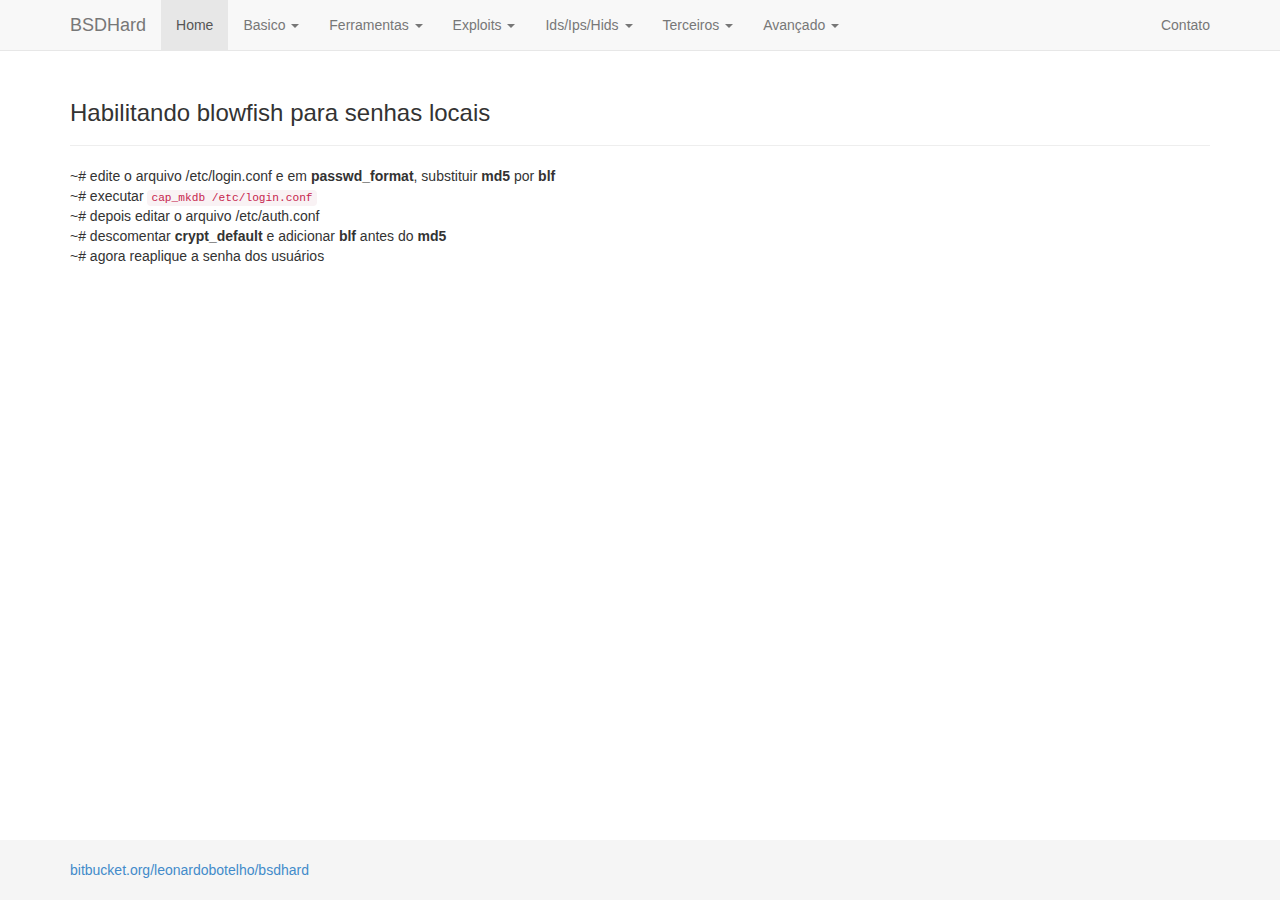
<file: blowfish.html>
<!DOCTYPE html>
<html lang="en">
  <head>
    <meta charset="utf-8">
    <meta http-equiv="X-UA-Compatible" content="IE=edge">
    <meta name="viewport" content="width=device-width, initial-scale=1">
    <meta name="description" content="FreeBSD Hardening">
    <meta name="author" content="@b0telh0">
    <link rel="shortcut icon" href="../../assets/ico/favicon.ico">

    <title>bsdhard.com.br</title>

    <!-- Bootstrap core CSS -->
    <link href="css/bootstrap.min.css" rel="stylesheet">

    <!-- Custom styles for this template -->
    <link href="sticky-footer-navbar.css" rel="stylesheet">

    <!-- Load navbar -->
    <script src="https://ajax.googleapis.com/ajax/libs/jquery/1.11.0/jquery.min.js"></script>
    <script> 
    $(function(){
      $("#includedContent").load("bar.html"); 
    });
    </script>

  </head>

  <body>

    <div id="includedContent"></div>

    <!-- Begin page content -->
    <div class="container">
      <div class="page-header">
        <h3>Habilitando blowfish para senhas locais</h3>
      </div>
      <p>
~# edite o arquivo /etc/login.conf e em <strong>passwd_format</strong>, substituir <strong>md5</strong> por <strong>blf</strong><br>
~# executar <code>cap_mkdb /etc/login.conf</code><br>
~# depois editar o arquivo /etc/auth.conf<br>
~# descomentar <strong>crypt_default</strong> e adicionar <strong>blf</strong> antes do <strong>md5</strong><br>
~# agora reaplique a senha dos usuários<br><br><br>
</p>
    </div>

    <div id="footer">
      <div class="container">
        <p class="text-muted"><a href="https://bitbucket.org/leonardobotelho/bsdhard">bitbucket.org/leonardobotelho/bsdhard</a></p>
      </div>
    </div>


    <!-- Bootstrap core JavaScript
    ================================================== -->
    <!-- Placed at the end of the document so the pages load faster -->
    <script src="js/bootstrap.min.js"></script>
  </body>
</html>
</file>
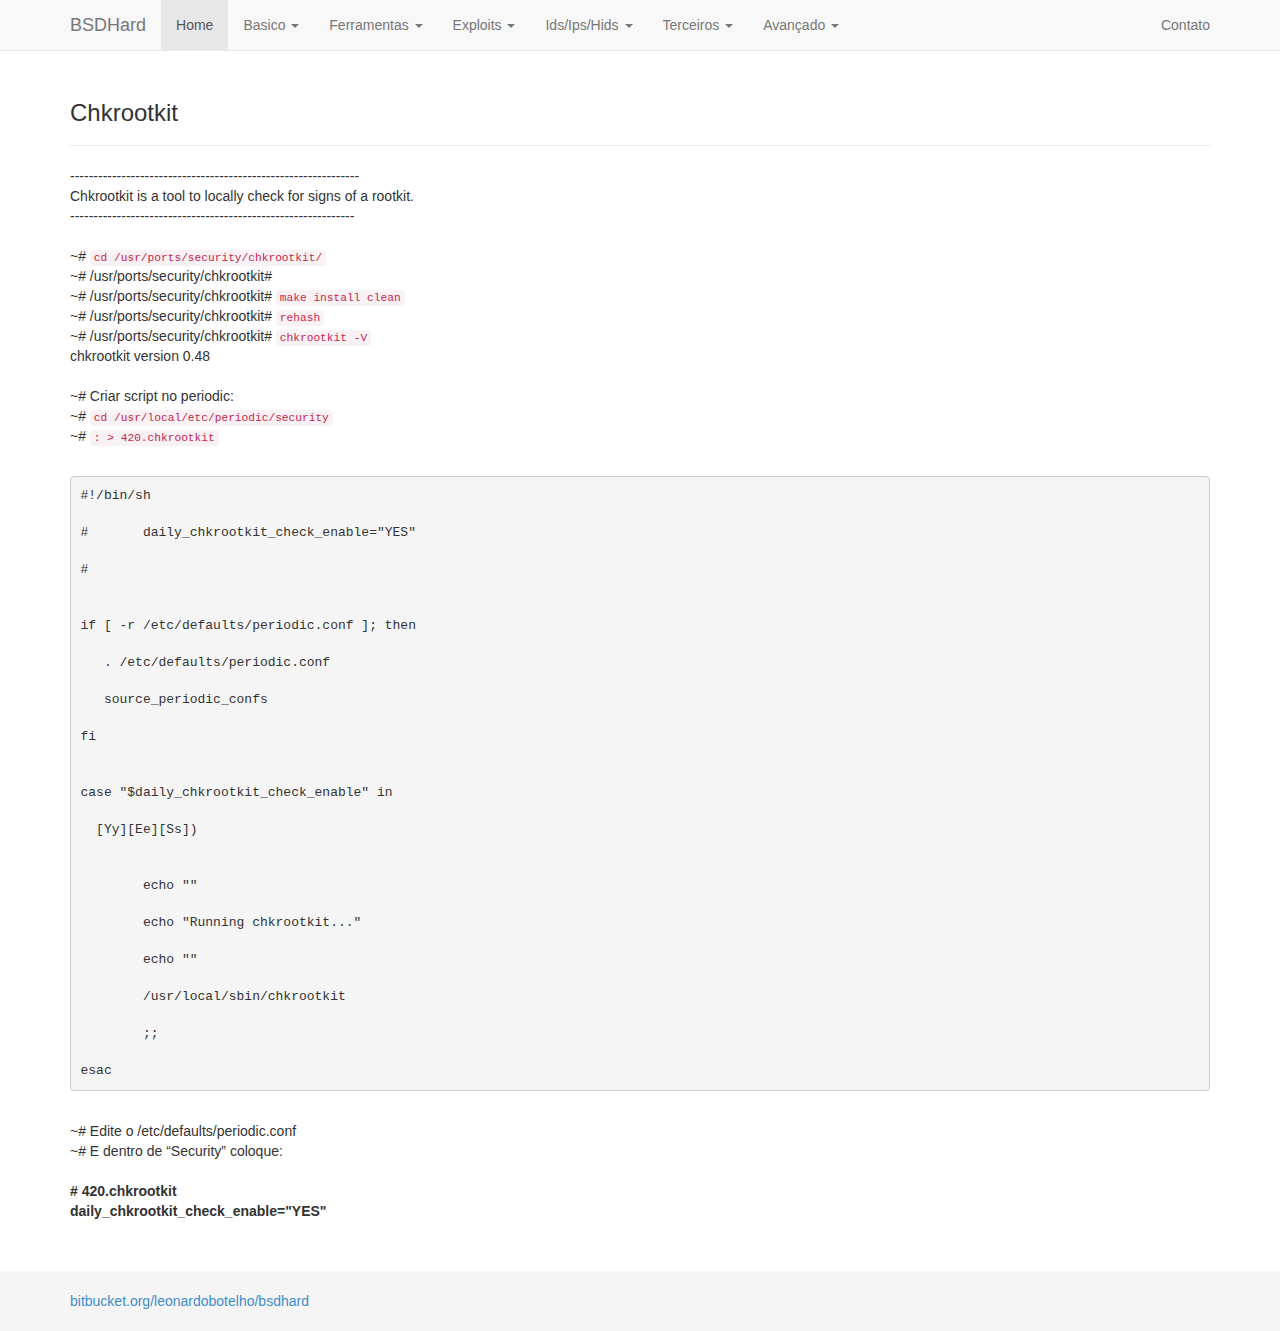
<file: chkrootkit.html>
<!DOCTYPE html>
<html lang="en">
  <head>
    <meta charset="utf-8">
    <meta http-equiv="X-UA-Compatible" content="IE=edge">
    <meta name="viewport" content="width=device-width, initial-scale=1">
    <meta name="description" content="FreeBSD Hardening">
    <meta name="author" content="@b0telh0">
    <link rel="shortcut icon" href="../../assets/ico/favicon.ico">

    <title>bsdhard.com.br</title>

    <!-- Bootstrap core CSS -->
    <link href="css/bootstrap.min.css" rel="stylesheet">

    <!-- Custom styles for this template -->
    <link href="sticky-footer-navbar.css" rel="stylesheet">

    <!-- Prettify -->
    <link href="http://google-code-prettify.googlecode.com/svn/trunk/src/prettify.css" rel="stylesheet">
    <script src="http://google-code-prettify.googlecode.com/svn/trunk/src/prettify.js"></script>

    <!-- Load navbar -->
    <script src="https://ajax.googleapis.com/ajax/libs/jquery/1.11.0/jquery.min.js"></script>
    <script> 
    $(function(){
      $("#includedContent").load("bar.html"); 
    });
    </script>

    <script type="text/javascript">
    (function(jQuery){
      jQuery( document ).ready( function() {
        prettyPrint();
      } );
    }(jQuery))
    </script>

  </head>

  <body>

    <div id="includedContent"></div>

    <!-- Begin page content -->
    <div class="container">
      <div class="page-header">
        <h3>Chkrootkit</h3>
      </div>
      <p>--------------------------------------------------------------<br>
Chkrootkit is a tool to locally check for signs of a rootkit.<br>
 -------------------------------------------------------------<br><br>

~# <code>cd /usr/ports/security/chkrootkit/</code><br>
~# /usr/ports/security/chkrootkit#<br>
~# /usr/ports/security/chkrootkit# <code>make install clean</code><br>
~# /usr/ports/security/chkrootkit# <code>rehash</code><br>
~# /usr/ports/security/chkrootkit# <code>chkrootkit -V</code><br>
chkrootkit version 0.48<br><br>

~# Criar script no periodic:<br>
~# <code>cd /usr/local/etc/periodic/security</code><br>
~# <code>: > 420.chkrootkit</code><br><br>

<pre class="prettyprint linenums lang-bash">
#!/bin/sh<br>
#       daily_chkrootkit_check_enable="YES"<br>
#<br>

if [ -r /etc/defaults/periodic.conf ]; then<br>
   . /etc/defaults/periodic.conf<br>
   source_periodic_confs<br>
fi<br>

case "$daily_chkrootkit_check_enable" in<br>
  [Yy][Ee][Ss])<br>

        echo ""<br>
        echo "Running chkrootkit..."<br>
        echo ""<br>
        /usr/local/sbin/chkrootkit<br>
        ;;<br>
esac
</pre>
<br>
~# Edite o /etc/defaults/periodic.conf<br>
~# E dentro de “Security” coloque:<br><br>

<strong># 420.chkrootkit<br>
daily_chkrootkit_check_enable="YES"</strong><br><br><br></p>
    </div>

    <div id="footer">
      <div class="container">
        <p class="text-muted"><a href="https://bitbucket.org/leonardobotelho/bsdhard">bitbucket.org/leonardobotelho/bsdhard</a></p>
      </div>
    </div>


    <!-- Bootstrap core JavaScript
    ================================================== -->
    <!-- Placed at the end of the document so the pages load faster -->
    <script src="js/bootstrap.min.js"></script>
  </body>
</html>
</file>
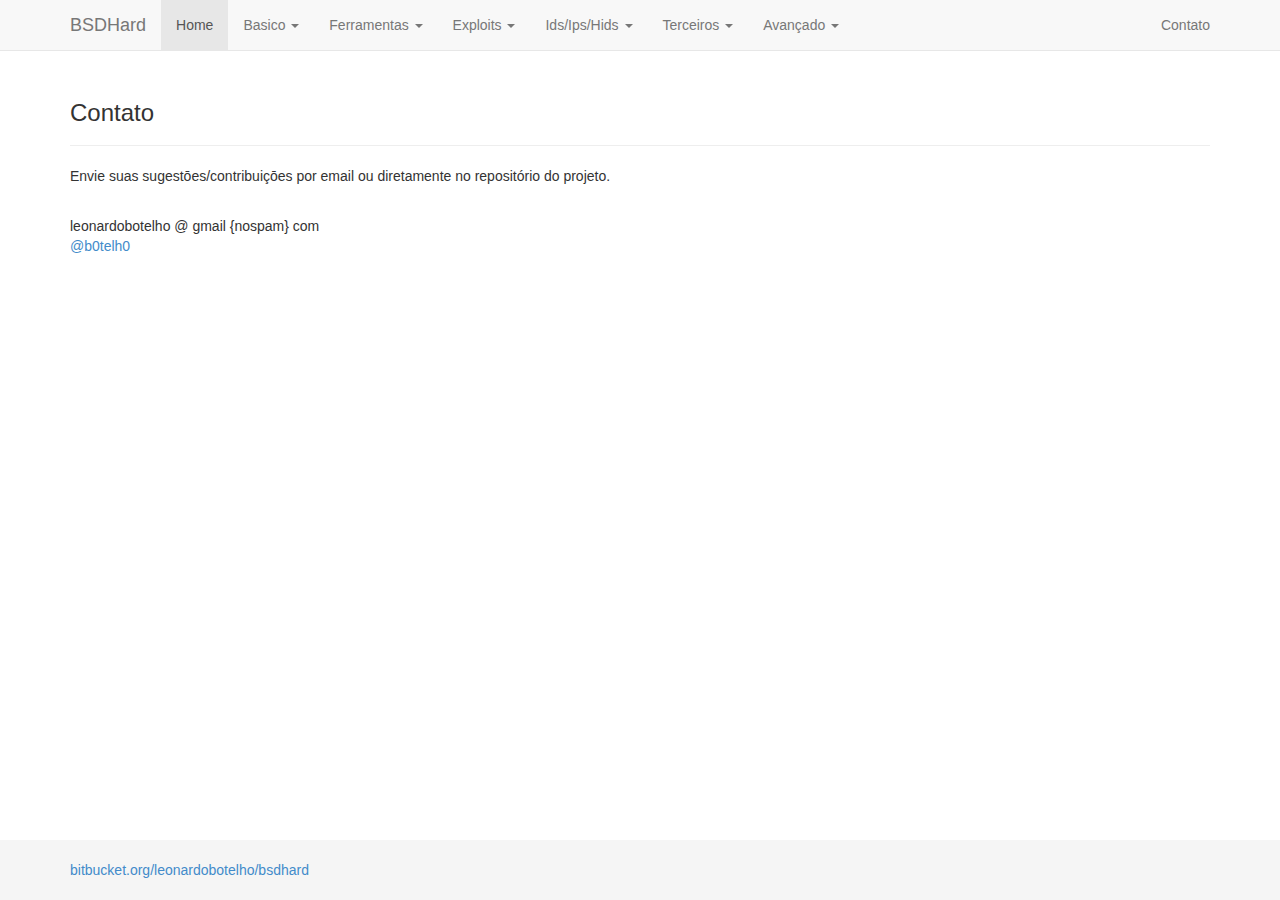
<file: contact.html>
<!DOCTYPE html>
<html lang="en">
  <head>
    <meta charset="utf-8">
    <meta http-equiv="X-UA-Compatible" content="IE=edge">
    <meta name="viewport" content="width=device-width, initial-scale=1">
    <meta name="description" content="FreeBSD Hardening">
    <meta name="author" content="@b0telh0">
    <link rel="shortcut icon" href="../../assets/ico/favicon.ico">

    <title>bsdhard.com.br</title>

    <!-- Bootstrap core CSS -->
    <link href="css/bootstrap.min.css" rel="stylesheet">

    <!-- Custom styles for this template -->
    <link href="sticky-footer-navbar.css" rel="stylesheet">

    <!-- Load navbar -->
    <script src="https://ajax.googleapis.com/ajax/libs/jquery/1.11.0/jquery.min.js"></script>
    <script> 
    $(function(){
      $("#includedContent").load("bar.html"); 
    });
    </script>

  </head>

  <body>

    <div id="includedContent"></div>

    <!-- Begin page content -->
    <div class="container">
      <div class="page-header">
        <h3>Contato</h3>
      </div>
      <p>Envie suas sugestōes/contribuiçōes por email ou diretamente no repositório do projeto.</p><br>
      <p>leonardobotelho @ gmail {nospam} com<br><a href="https://twitter.com/b0telh0">@b0telh0</a></p>
    </div>

    <div id="footer">
      <div class="container">
        <p class="text-muted"><a href="https://bitbucket.org/leonardobotelho/bsdhard">bitbucket.org/leonardobotelho/bsdhard</a></p>
      </div>
    </div>


    <!-- Bootstrap core JavaScript
    ================================================== -->
    <!-- Placed at the end of the document so the pages load faster -->
    <script src="js/bootstrap.min.js"></script>
  </body>
</html>
</file>
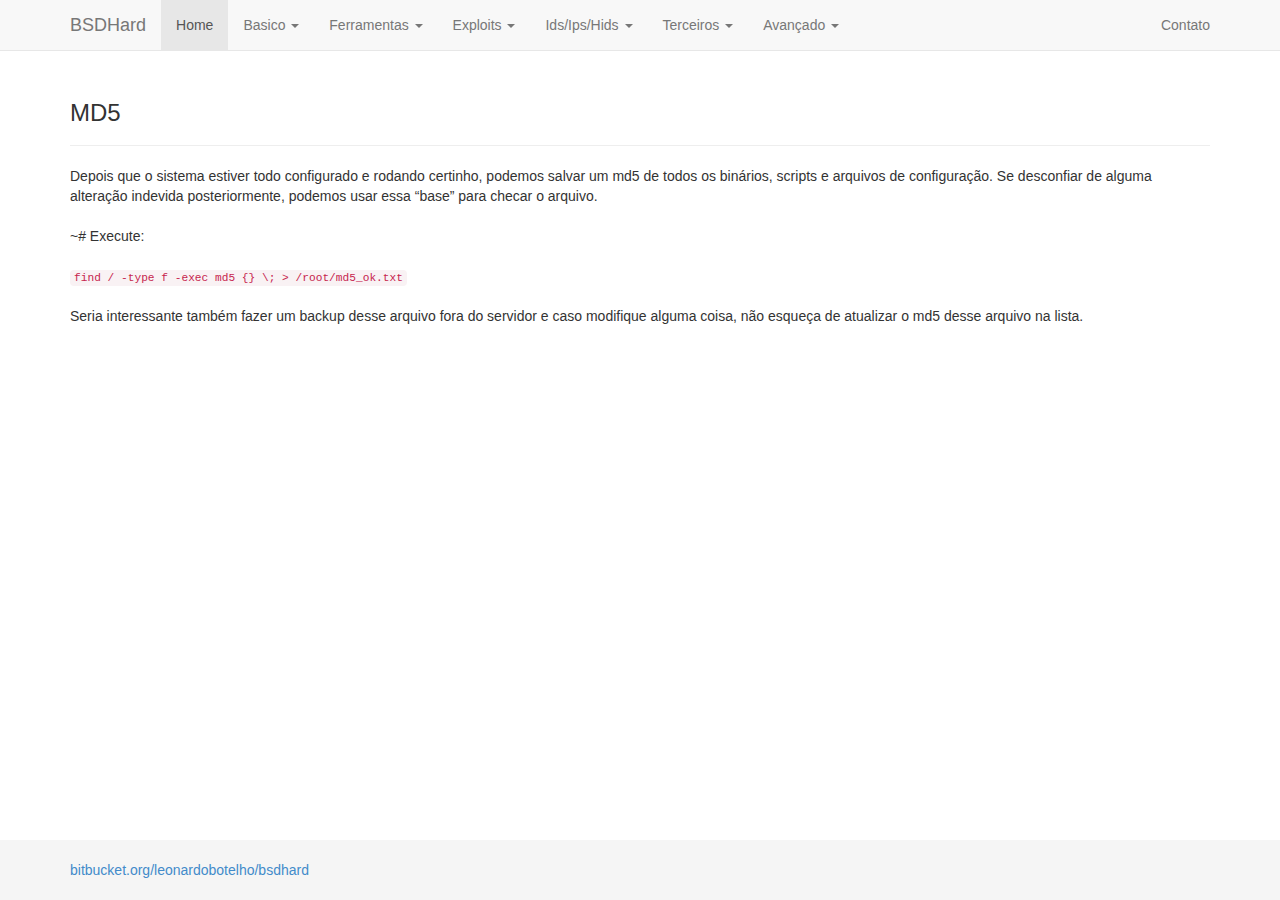
<file: md5.html>
<!DOCTYPE html>
<html lang="en">
  <head>
    <meta charset="utf-8">
    <meta http-equiv="X-UA-Compatible" content="IE=edge">
    <meta name="viewport" content="width=device-width, initial-scale=1">
    <meta name="description" content="FreeBSD Hardening">
    <meta name="author" content="@b0telh0">
    <link rel="shortcut icon" href="images/favicon.ico">

    <title>bsdhard.com.br</title>

    <!-- Bootstrap core CSS -->
    <link href="css/bootstrap.min.css" rel="stylesheet">

    <!-- Custom styles for this template -->
    <link href="sticky-footer-navbar.css" rel="stylesheet">

    <!-- Load navbar -->
    <script src="https://ajax.googleapis.com/ajax/libs/jquery/1.11.0/jquery.min.js"></script>
    <script> 
    $(function(){
      $("#includedContent").load("bar.html"); 
    });
    </script>

  </head>

  <body>

    <div id="includedContent"></div>

    <!-- Begin page content -->
    <div class="container">
      <div class="page-header">
        <h3>MD5</h3>
      </div>
      <p>
        Depois que o sistema estiver todo configurado e rodando certinho, podemos salvar um md5 de todos os binários, scripts e arquivos de configuração. Se desconfiar de alguma alteração indevida posteriormente, podemos usar essa “base” para checar o arquivo.<br><br>

        ~# Execute:<br><br>

        <code>find / -type f -exec md5 {} \; > /root/md5_ok.txt</code><br><br>

        Seria interessante também fazer um backup desse arquivo fora do servidor e caso modifique alguma coisa, não esqueça de atualizar o md5 desse arquivo na lista.
      </p>
    </div>

    <div id="footer">
      <div class="container">
        <p class="text-muted"><a href="https://bitbucket.org/leonardobotelho/bsdhard">bitbucket.org/leonardobotelho/bsdhard</a></p>
      </div>
    </div>


    <!-- Bootstrap core JavaScript
    ================================================== -->
    <!-- Placed at the end of the document so the pages load faster -->
    <script src="js/bootstrap.min.js"></script>
  </body>
</html>
</file>
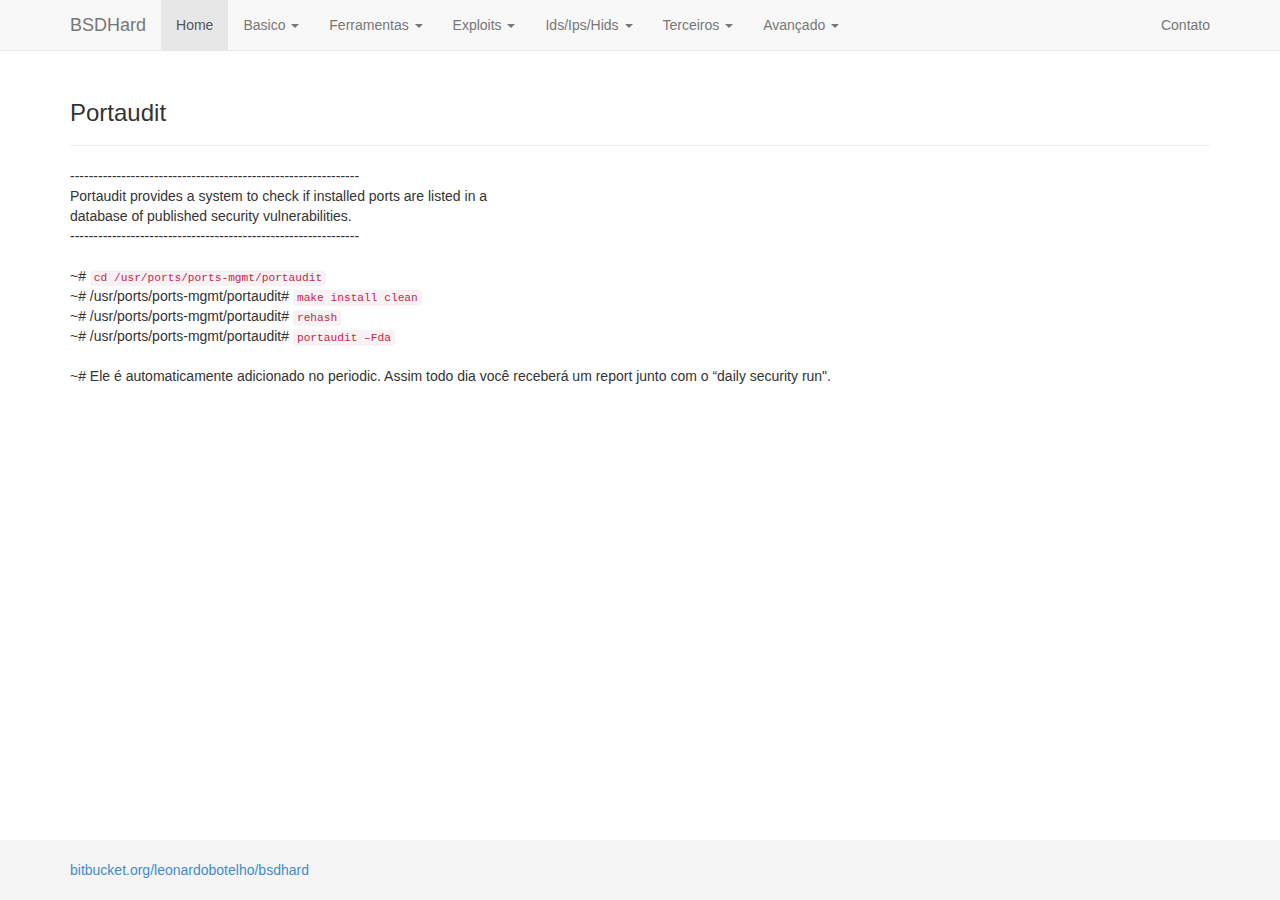
<file: portaudit.html>
<!DOCTYPE html>
<html lang="en">
  <head>
    <meta charset="utf-8">
    <meta http-equiv="X-UA-Compatible" content="IE=edge">
    <meta name="viewport" content="width=device-width, initial-scale=1">
    <meta name="description" content="FreeBSD Hardening">
    <meta name="author" content="@b0telh0">
    <link rel="shortcut icon" href="images/favicon.ico">

    <title>bsdhard.com.br</title>

    <!-- Bootstrap core CSS -->
    <link href="css/bootstrap.min.css" rel="stylesheet">

    <!-- Custom styles for this template -->
    <link href="sticky-footer-navbar.css" rel="stylesheet">

    <!-- Load navbar -->
    <script src="https://ajax.googleapis.com/ajax/libs/jquery/1.11.0/jquery.min.js"></script>
    <script> 
    $(function(){
      $("#includedContent").load("bar.html"); 
    });
    </script>

  </head>

  <body>

    <div id="includedContent"></div>

    <!-- Begin page content -->
    <div class="container">
      <div class="page-header">
        <h3>Portaudit</h3>
      </div>
      <p>--------------------------------------------------------------<br>
        Portaudit provides a system to check if installed ports are listed in a<br>
        database of published security vulnerabilities.<br>
        --------------------------------------------------------------<br><br>

~# <code>cd /usr/ports/ports-mgmt/portaudit</code><br>
~# /usr/ports/ports-mgmt/portaudit# <code>make install clean</code><br>
~# /usr/ports/ports-mgmt/portaudit# <code>rehash</code><br>
~# /usr/ports/ports-mgmt/portaudit# <code>portaudit –Fda</code><br><br>

~# Ele é automaticamente adicionado no periodic. Assim todo dia você receberá um report junto com o “daily security run".
</p>
    </div>

    <div id="footer">
      <div class="container">
        <p class="text-muted"><a href="https://bitbucket.org/leonardobotelho/bsdhard">bitbucket.org/leonardobotelho/bsdhard</a></p>
      </div>
    </div>


    <!-- Bootstrap core JavaScript
    ================================================== -->
    <!-- Placed at the end of the document so the pages load faster -->
    <script src="js/bootstrap.min.js"></script>
  </body>
</html>
</file>
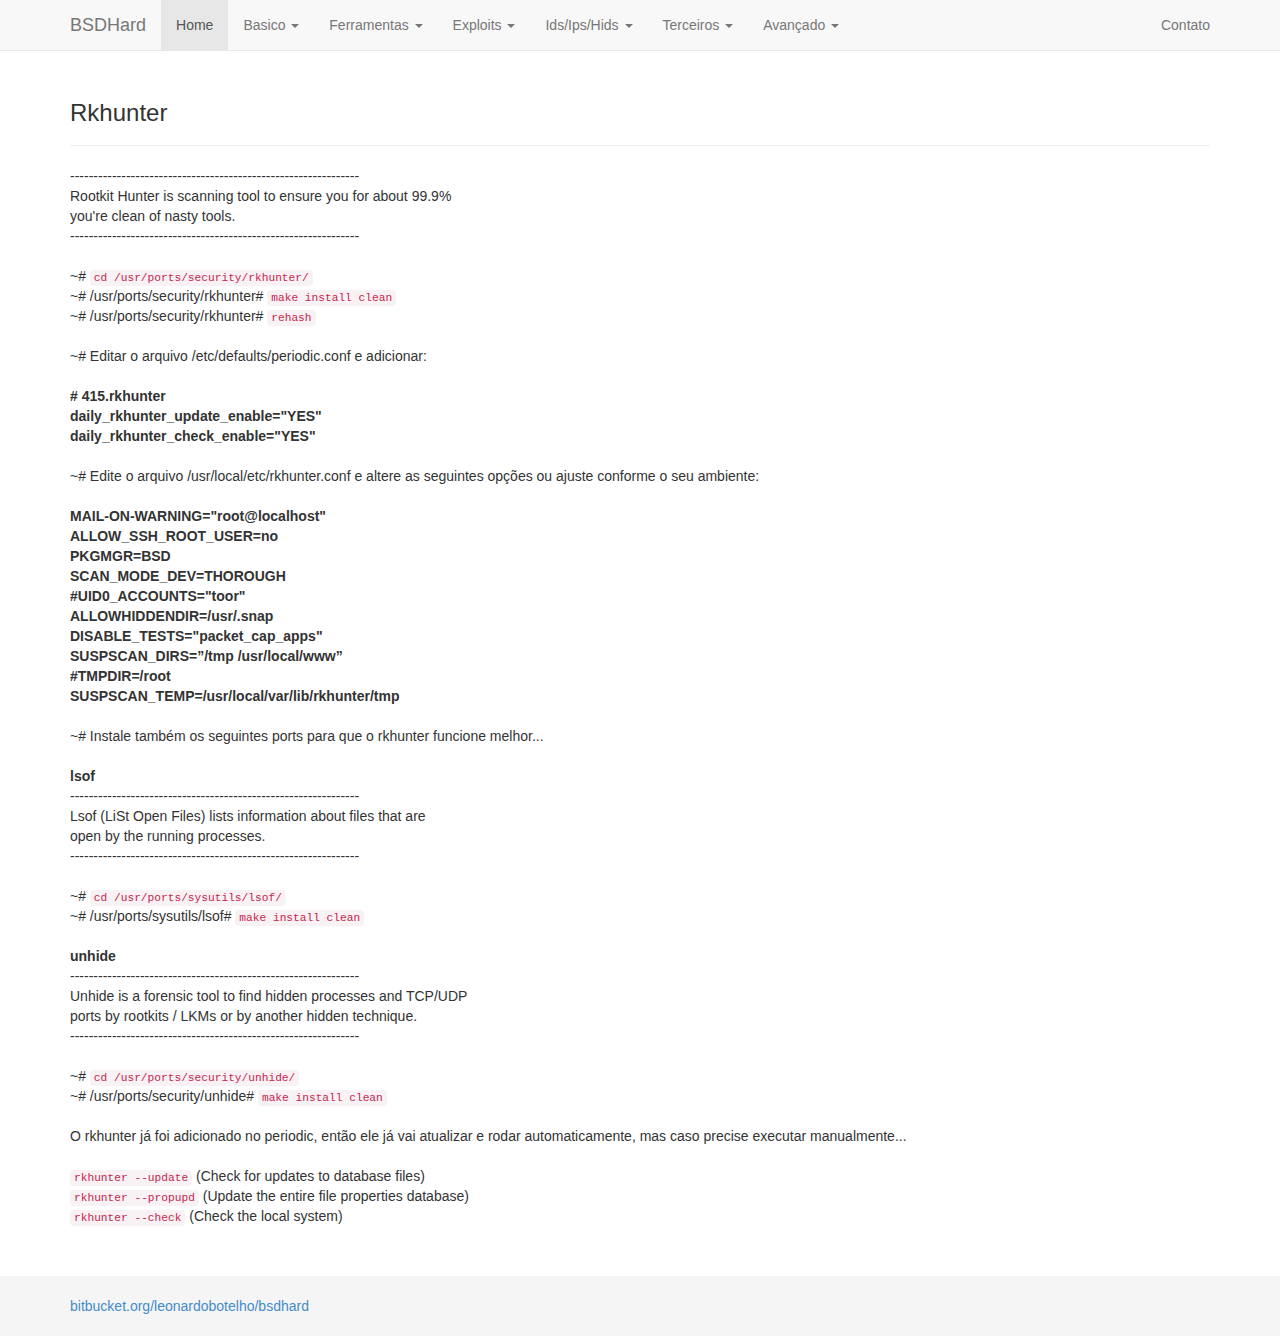
<file: rkhunter.html>
<!DOCTYPE html>
<html lang="en">
  <head>
    <meta charset="utf-8">
    <meta http-equiv="X-UA-Compatible" content="IE=edge">
    <meta name="viewport" content="width=device-width, initial-scale=1">
    <meta name="description" content="FreeBSD Hardening">
    <meta name="author" content="@b0telh0">
    <link rel="shortcut icon" href="images/favicon.ico">

    <title>bsdhard.com.br</title>

    <!-- Bootstrap core CSS -->
    <link href="css/bootstrap.min.css" rel="stylesheet">

    <!-- Custom styles for this template -->
    <link href="sticky-footer-navbar.css" rel="stylesheet">

    <!-- Load navbar -->
    <script src="https://ajax.googleapis.com/ajax/libs/jquery/1.11.0/jquery.min.js"></script>
    <script> 
    $(function(){
      $("#includedContent").load("bar.html"); 
    });
    </script>

  </head>

  <body>

    <div id="includedContent"></div>

    <!-- Begin page content -->
    <div class="container">
      <div class="page-header">
        <h3>Rkhunter</h3>
      </div>
      <p>--------------------------------------------------------------<br>
        Rootkit Hunter is scanning tool to ensure you for about 99.9%<br>
        you're clean of nasty tools.<br>
        --------------------------------------------------------------<br><br>

~# <code>cd /usr/ports/security/rkhunter/</code><br>
~# /usr/ports/security/rkhunter# <code>make install clean</code><br>
~# /usr/ports/security/rkhunter# <code>rehash</code><br><br>

~# Editar o arquivo /etc/defaults/periodic.conf e adicionar:<br><br>
<strong>
  # 415.rkhunter<br>
  daily_rkhunter_update_enable="YES"<br>
  daily_rkhunter_check_enable="YES"<br>
</strong><br>

~# Edite o arquivo /usr/local/etc/rkhunter.conf e altere as seguintes opções ou ajuste conforme o seu ambiente:<br><br>

<strong>
MAIL-ON-WARNING="root@localhost"<br>
ALLOW_SSH_ROOT_USER=no<br>
PKGMGR=BSD<br>
SCAN_MODE_DEV=THOROUGH<br>
#UID0_ACCOUNTS="toor"<br>
ALLOWHIDDENDIR=/usr/.snap<br>
DISABLE_TESTS="packet_cap_apps"<br>
SUSPSCAN_DIRS=”/tmp /usr/local/www”<br>
#TMPDIR=/root<br>
SUSPSCAN_TEMP=/usr/local/var/lib/rkhunter/tmp<br><br>
</strong>

~# Instale também os seguintes ports para que o rkhunter funcione melhor...<br><br>

<strong>lsof</strong><br>
--------------------------------------------------------------<br>
Lsof (LiSt Open Files) lists information about files that are<br>
open by the running processes.<br>
--------------------------------------------------------------<br><br>

~# <code>cd /usr/ports/sysutils/lsof/</code><br>
~# /usr/ports/sysutils/lsof# <code>make install clean</code><br><br>

<strong>unhide</strong><br>
--------------------------------------------------------------<br>
Unhide is a forensic tool to find hidden processes and TCP/UDP<br>
ports by rootkits / LKMs or by another hidden technique.<br>
--------------------------------------------------------------<br><br>

~# <code>cd /usr/ports/security/unhide/</code><br>
~# /usr/ports/security/unhide# <code>make install clean</code><br><br>

O rkhunter já foi adicionado no periodic, então ele já vai atualizar e rodar automaticamente, mas caso precise executar manualmente...<br><br>

<code>rkhunter --update</code> (Check for updates to database files)<br>
<code>rkhunter --propupd</code> (Update the entire file properties database)<br>
<code>rkhunter --check</code> (Check the local system)<br><br><br></p>
    </div>

    <div id="footer">
      <div class="container">
        <p class="text-muted"><a href="https://bitbucket.org/leonardobotelho/bsdhard">bitbucket.org/leonardobotelho/bsdhard</a></p>
      </div>
    </div>


    <!-- Bootstrap core JavaScript
    ================================================== -->
    <!-- Placed at the end of the document so the pages load faster -->
    <script src="js/bootstrap.min.js"></script>
  </body>
</html>
</file>
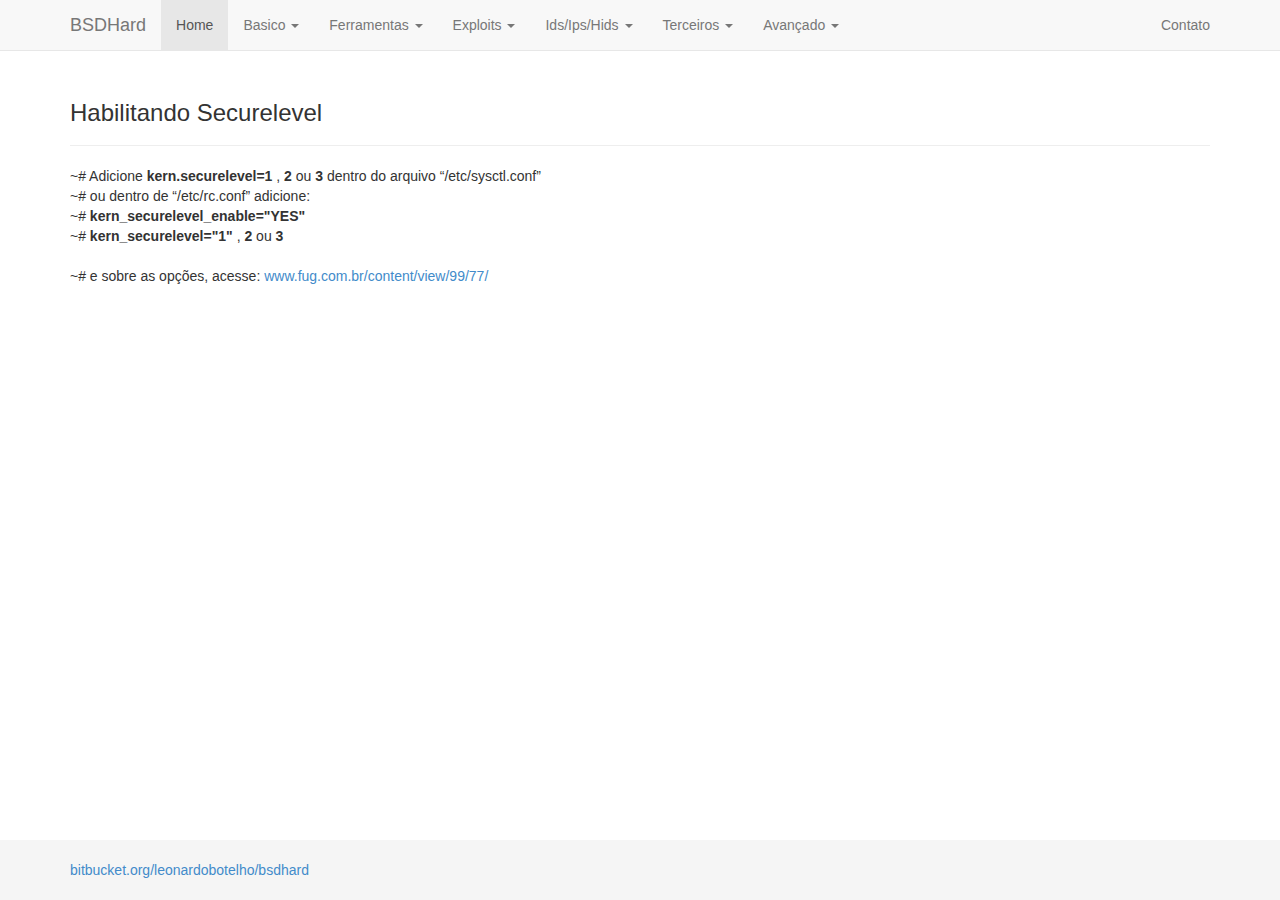
<file: securelevel.html>
<!DOCTYPE html>
<html lang="en">
  <head>
    <meta charset="utf-8">
    <meta http-equiv="X-UA-Compatible" content="IE=edge">
    <meta name="viewport" content="width=device-width, initial-scale=1">
    <meta name="description" content="FreeBSD Hardening">
    <meta name="author" content="@b0telh0">
    <link rel="shortcut icon" href="../../assets/ico/favicon.ico">

    <title>bsdhard.com.br</title>

    <!-- Bootstrap core CSS -->
    <link href="css/bootstrap.min.css" rel="stylesheet">

    <!-- Custom styles for this template -->
    <link href="sticky-footer-navbar.css" rel="stylesheet">

    <!-- Load navbar -->
    <script src="https://ajax.googleapis.com/ajax/libs/jquery/1.11.0/jquery.min.js"></script>
    <script> 
    $(function(){
      $("#includedContent").load("bar.html"); 
    });
    </script>

  </head>

  <body>

    <div id="includedContent"></div>

    <!-- Begin page content -->
    <div class="container">
      <div class="page-header">
        <h3>Habilitando Securelevel</h3>
      </div>
      <p>~# Adicione <strong>kern.securelevel=1</strong> , <strong>2</strong> ou <strong>3</strong> dentro do arquivo “/etc/sysctl.conf”<br>
        ~# ou dentro de “/etc/rc.conf” adicione:<br>
        ~# <strong>kern_securelevel_enable="YES"</strong><br>
        ~# <strong>kern_securelevel="1"</strong> , <strong>2</strong> ou <strong>3</strong><br><br>
        ~# e sobre as opções, acesse: <a href="http://www.fug.com.br/content/view/99/77/">www.fug.com.br/content/view/99/77/</a></p>
    </div>

    <div id="footer">
      <div class="container">
        <p class="text-muted"><a href="https://bitbucket.org/leonardobotelho/bsdhard">bitbucket.org/leonardobotelho/bsdhard</a></p>
      </div>
    </div>


    <!-- Bootstrap core JavaScript
    ================================================== -->
    <!-- Placed at the end of the document so the pages load faster -->
    <script src="js/bootstrap.min.js"></script>
  </body>
</html>
</file>
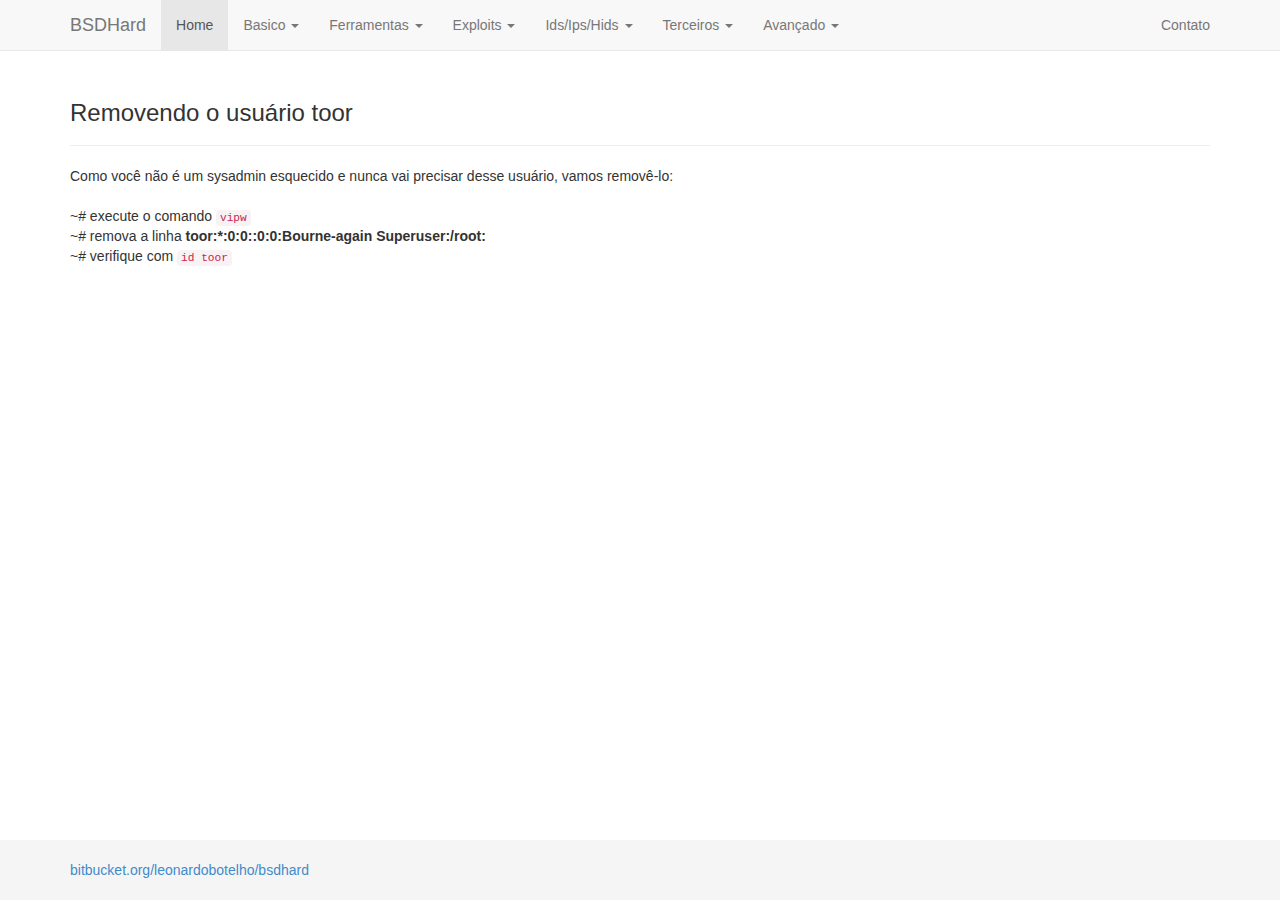
<file: toor.html>
<!DOCTYPE html>
<html lang="en">
  <head>
    <meta charset="utf-8">
    <meta http-equiv="X-UA-Compatible" content="IE=edge">
    <meta name="viewport" content="width=device-width, initial-scale=1">
    <meta name="description" content="FreeBSD Hardening">
    <meta name="author" content="@b0telh0">
    <link rel="shortcut icon" href="../../assets/ico/favicon.ico">

    <title>bsdhard.com.br</title>

    <!-- Bootstrap core CSS -->
    <link href="css/bootstrap.min.css" rel="stylesheet">

    <!-- Custom styles for this template -->
    <link href="sticky-footer-navbar.css" rel="stylesheet">

    <!-- Load navbar -->
    <script src="https://ajax.googleapis.com/ajax/libs/jquery/1.11.0/jquery.min.js"></script>
    <script> 
    $(function(){
      $("#includedContent").load("bar.html"); 
    });
    </script>

  </head>

  <body>

    <div id="includedContent"></div>

    <!-- Begin page content -->
    <div class="container">
      <div class="page-header">
        <h3>Removendo o usuário toor</h3>
      </div>
      <p>Como você não é um sysadmin esquecido e nunca vai precisar desse usuário, vamos removê-lo:<br><br>~# execute o comando <code>vipw</code><br>~# remova a linha <strong>toor:*:0:0::0:0:Bourne-again Superuser:/root:</strong><br>~# verifique com <code>id toor</code></p>
    </div>

    <div id="footer">
      <div class="container">
        <p class="text-muted"><a href="https://bitbucket.org/leonardobotelho/bsdhard">bitbucket.org/leonardobotelho/bsdhard</a></p>
      </div>
    </div>


    <!-- Bootstrap core JavaScript
    ================================================== -->
    <!-- Placed at the end of the document so the pages load faster -->
    <script src="js/bootstrap.min.js"></script>
  </body>
</html>
</file>
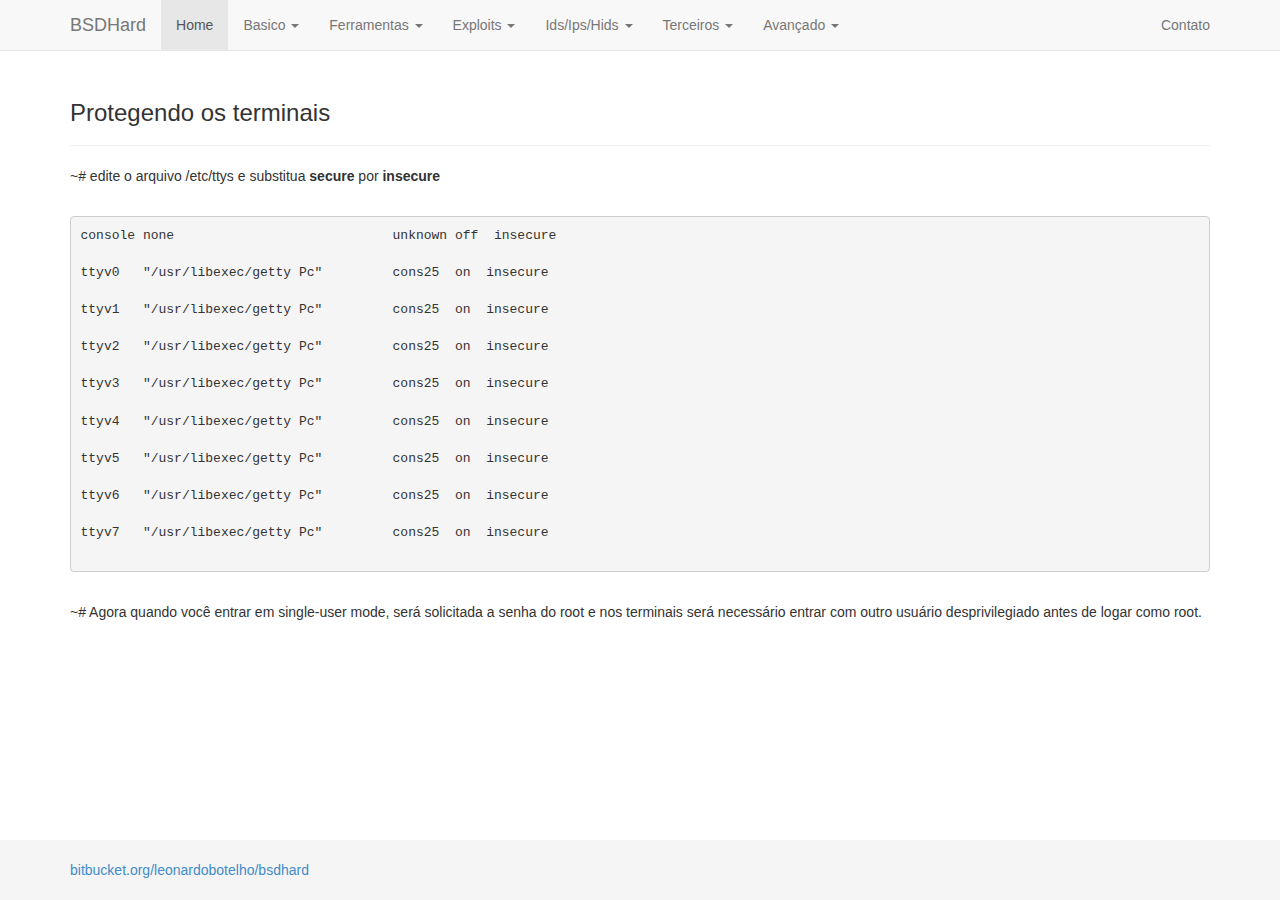
<file: ttys.html>
<!DOCTYPE html>
<html lang="en">
  <head>
    <meta charset="utf-8">
    <meta http-equiv="X-UA-Compatible" content="IE=edge">
    <meta name="viewport" content="width=device-width, initial-scale=1">
    <meta name="description" content="FreeBSD Hardening">
    <meta name="author" content="@b0telh0">
    <link rel="shortcut icon" href="../../assets/ico/favicon.ico">

    <title>bsdhard.com.br</title>

    <!-- Bootstrap core CSS -->
    <link href="css/bootstrap.min.css" rel="stylesheet">

    <!-- Custom styles for this template -->
    <link href="sticky-footer-navbar.css" rel="stylesheet">

    <!-- Prettify -->
    <link href="http://google-code-prettify.googlecode.com/svn/trunk/src/prettify.css" rel="stylesheet">
    <script src="http://google-code-prettify.googlecode.com/svn/trunk/src/prettify.js"></script>

    <!-- Load navbar -->
    <script src="https://ajax.googleapis.com/ajax/libs/jquery/1.11.0/jquery.min.js"></script>
    <script> 
    $(function(){
      $("#includedContent").load("bar.html"); 
    });
    </script>

    <script type="text/javascript">
    (function(jQuery){
      jQuery( document ).ready( function() {
        prettyPrint();
      } );
    }(jQuery))
    </script>

  </head>

  <body>

    <div id="includedContent"></div>

    <!-- Begin page content -->
    <div class="container">
      <div class="page-header">
        <h3>Protegendo os terminais</h3>
      </div>
      <p>
~# edite o arquivo /etc/ttys e substitua <strong>secure</strong> por <strong>insecure</strong><br><br>

<pre class="prettyprint linenums">
console none                            unknown off  insecure<br>
ttyv0   "/usr/libexec/getty Pc"         cons25  on  insecure<br>
ttyv1   "/usr/libexec/getty Pc"         cons25  on  insecure<br>
ttyv2   "/usr/libexec/getty Pc"         cons25  on  insecure<br>
ttyv3   "/usr/libexec/getty Pc"         cons25  on  insecure<br>
ttyv4   "/usr/libexec/getty Pc"         cons25  on  insecure<br>
ttyv5   "/usr/libexec/getty Pc"         cons25  on  insecure<br>
ttyv6   "/usr/libexec/getty Pc"         cons25  on  insecure<br>
ttyv7   "/usr/libexec/getty Pc"         cons25  on  insecure<br>
</pre>

<br>
~# Agora quando você entrar em single-user mode, será solicitada a senha do root e nos terminais será necessário entrar com outro usuário desprivilegiado antes de logar como root.<br><br><br>
</p>
    </div>

    <div id="footer">
      <div class="container">
        <p class="text-muted"><a href="https://bitbucket.org/leonardobotelho/bsdhard">bitbucket.org/leonardobotelho/bsdhard</a></p>
      </div>
    </div>


    <!-- Bootstrap core JavaScript
    ================================================== -->
    <!-- Placed at the end of the document so the pages load faster -->
    <script src="js/bootstrap.min.js"></script>
  </body>
</html>
</file>
<file: sticky-footer-navbar.css>
/* Sticky footer styles
-------------------------------------------------- */
html {
  position: relative;
  min-height: 100%;
}
body {
  /* Margin bottom by footer height */
  margin-bottom: 60px;
}
#footer {
  position: absolute;
  bottom: 0;
  width: 100%;
  /* Set the fixed height of the footer here */
  height: 60px;
  background-color: #f5f5f5;
}


/* Custom page CSS
-------------------------------------------------- */
/* Not required for template or sticky footer method. */

body > .container {
  padding: 60px 15px 0;
}
.container .text-muted {
  margin: 20px 0;
}

#footer > .container {
  padding-right: 15px;
  padding-left: 15px;
}

code {
  font-size: 80%;
}
</file>
